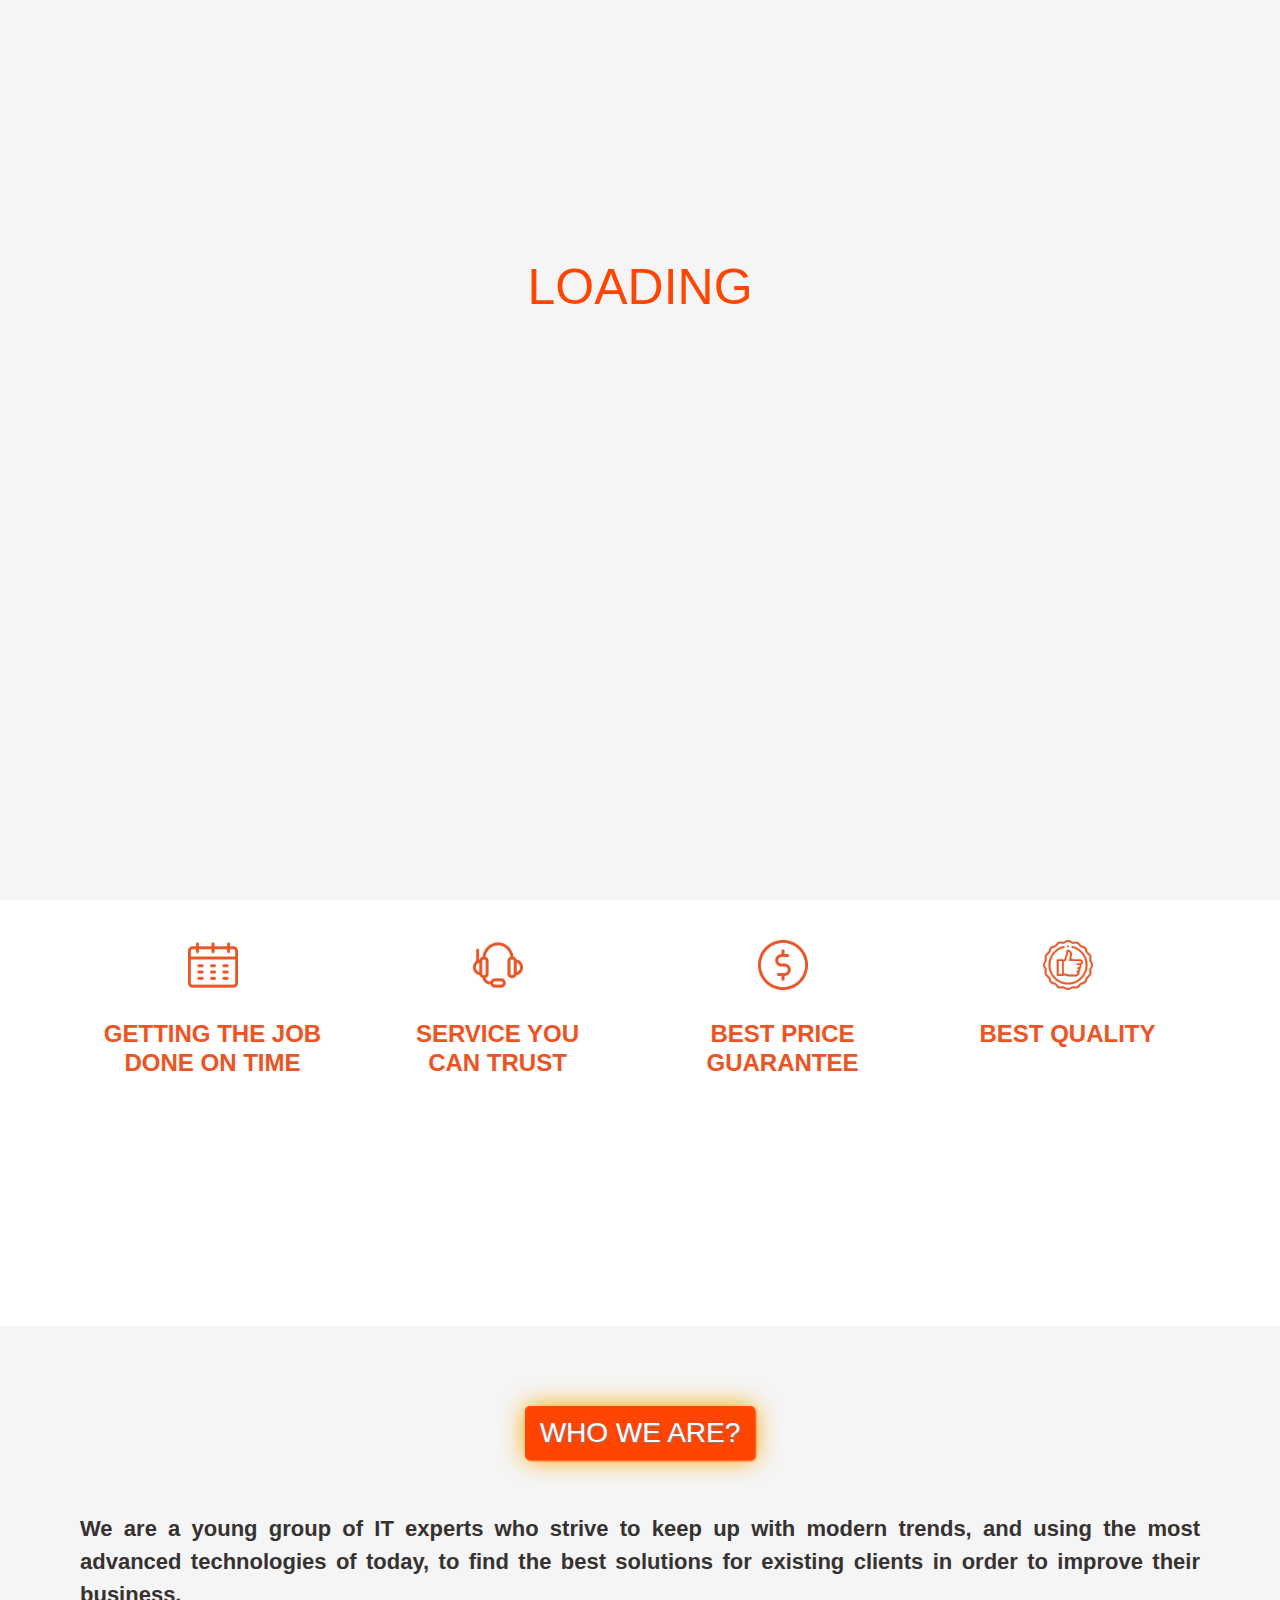
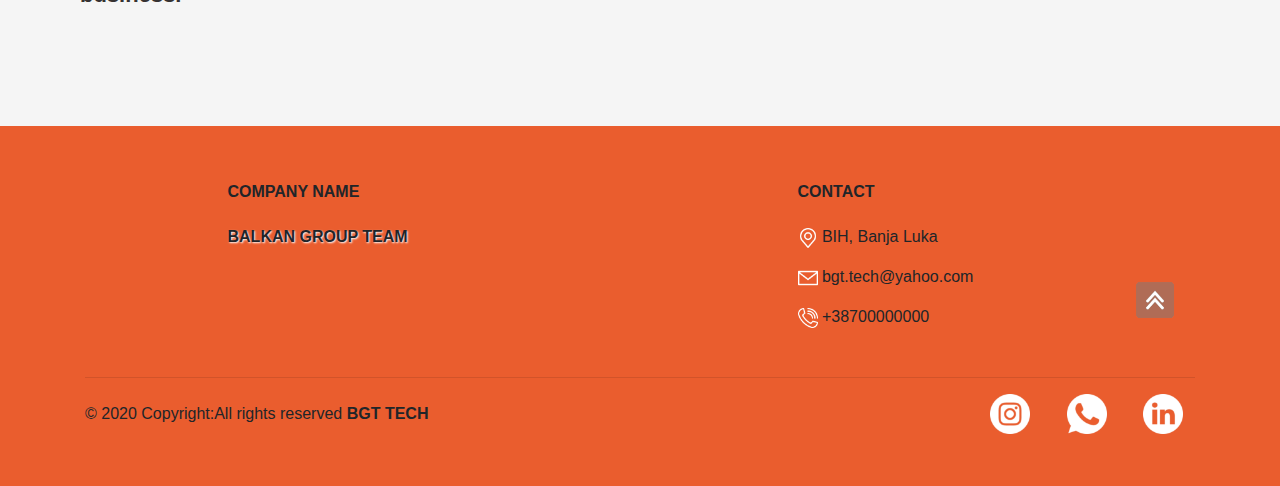
<file: index.html>
<!DOCTYPE html>
<html lang="en">
<head>
 <!-- Latest compiled and minified CSS -->
<link rel="stylesheet" href="https://maxcdn.bootstrapcdn.com/bootstrap/4.4.1/css/bootstrap.min.css">

<!-- jQuery library -->
<script src="https://ajax.googleapis.com/ajax/libs/jquery/3.4.1/jquery.min.js"></script>

<!-- Popper JS -->
<script src="https://cdnjs.cloudflare.com/ajax/libs/popper.js/1.16.0/umd/popper.min.js"></script>

<!-- Latest compiled JavaScript -->
<script src="https://maxcdn.bootstrapcdn.com/bootstrap/4.4.1/js/bootstrap.min.js"></script>
<meta charset="UTF-8"> 
<title>BGT TECH</title>  
<meta name="keyword" content="Website, website application, web service, Search engine optimization, project management, software development">
<meta name="description" content="Making solution for website, web application, SEO, software development">
<meta name="viewport" content="width=device-width, initial-scale=1.0">
<link href="css/home.css" type="text/css" rel="stylesheet">
<link href="css/about.css" type="text/css" rel="stylesheet">
<link href="css/service.css" type="text/css" rel="stylesheet">
<link href="css/page11.css" type="text/css" rel="stylesheet">
</head>

<body>		
  <div class="load">LOADING</div>
<a id="top"></a>
<div id="pagesss">
    <div class="container-fluid">
    <nav class="navbar navbar-expand-sm navbar-fixed-top">
     <a class="navbar-brand" href="#">
    <span><img class="logo" src="images/logo-text.png" alt="Logo" style="width:180px; height: 80px;"></span>
    </a> 

    <!-- Toggler/collapsibe Button -->
    <button class="navbar-toggler" type="button" data-toggle="collapse" data-target="#collapsibleNavbar">
        <span><img class="menu" src="icons/open-menu.png" style="width:30px; height: 30px;"></span>
      </button>

      <!-- Navbar links -->
      <div class="collapse navbar-collapse" id="collapsibleNavbar">
          <ul class="navbar-nav">
              <li class="nav-item">
                  <a class="nav-link" href="index.html">Home</a>
              </li>
              <li class="nav-item">
                  <a class="nav-link" href="aboutus.html">About us</a>
              </li>
              <li class="nav-item">
                <a class="nav-link cool" href="service.html">Service</a>
            </li>
            <li class="nav-item">
                <a class="nav-link cool" href="contact.html">Contact</a>
            </li>
          </ul>
      </div>
   </nav>
</div>


<div class="container-fluid bg-1">
  <div class="pagess">
<h2 class="text1 animated_text">We make your bussines easier.</h2>
</div>
</div>
<!--2 PAGE-->
<!-- Container (Services Section) -->
  <div class="container-fluid  bg-2">
    <section class="page-section" id="services">
        <div class="container">
            <h2 class="mt-0" style="font-family: Tahoma, Geneva, sans-serif; color: #e95525; font-weight: bold; text-align: center">Our Service</h2>
            <hr id="hr1">
            <div class="row">
                <div class="col-lg-3 col-md-6 text-center">
                    <div class="mt-5">
                        <img src="icons/calendar.png" class="iconc" alt="icons" style="width: 50px; height: 50px;">
                        <h3 class="h4">GETTING THE JOB<br />DONE ON TIME</h3>
                    </div>
                </div>
                <div class="col-lg-3 col-md-6 text-center">
                    <div class="mt-5">
                        <img src="icons/customer-service.png" class="iconc" alt="icons" style="width: 50px; height: 50;">
                        <h3 class="h4">SERVICE YOU<br />CAN TRUST</h3>
                    </div>
                </div>
                <div class="col-lg-3 col-md-6 text-center">
                    <div class="mt-5">
                        <img src="icons/price.png" class="iconc" alt="icons" style="width: 50px; height: 50;">
                        <h3 class="h4">BEST PRICE<br />GUARANTEE</h3>
                    </div>
                </div>
                <div class="col-lg-3 col-md-6 text-center">
                    <div class="mt-5">
                        <img src="icons/quality.png" class="iconc" alt="icons" style="width: 50px; height: 50;">
                        <h3 class="h4">BEST QUALITY</h3>
                    </div>
                </div>
            </div>
        </div>
    </section>
  </div> 
  
<!--3 PAGE-->
<div class="container-fluid bg-3">
<h3 class="animated solid"><button class="Who">Who we are?</button></h3><br />
<p class="animated p1">We are a young group of IT experts who strive to keep up with modern trends, and using the most advanced technologies of
    today, to find the best solutions for existing clients in order to improve their business.</p>
</div>
<!--4 PAGE-->
<div class="container-fluid bg-4">
<!-- Footer -->
<!-- Footer -->
<footer class="page-footer font-small mdb-color pt-4">

    <!-- Footer Links -->
    <div class="container text-center text-md-left">
  
      <!-- Footer links -->
      <div class="row text-center text-md-left mt-3 pb-3">
  
        <!-- Grid column -->
        <div class="col-md-3 col-lg-3 col-xl-3 mx-auto mt-3">
          <h6 class="text-uppercase mb-4 font-weight-bold">Company name</h6>
          <p><strong style="text-shadow: 1px 1px 2px white;">BALKAN GROUP TEAM</strong></p>
        </div>
    
        <!-- Grid column -->
        <hr class="w-100 clearfix d-md-none">
  
        <!-- Grid column -->
        <div class="col-md-4 col-lg-3 col-xl-3 mx-auto mt-3">
          <h6 class="text-uppercase mb-4 font-weight-bold">Contact</h6>
          <p id="imgicn">
            <img  src="icons/place.png" class="icons" alt="Icon" style="width:20px; height: 20px;">  BIH, Banja Luka</p>
          <p id="imgicn12">
            <img  src="icons/mail.png" class="icons" alt="Icon" style="width:20px; height: 20px;"> bgt.tech@yahoo.com</p>
          <p id="imgicn">
            <img  src="icons/phone.png" class="icons" alt="Icon" style="width:20px; height: 20px;"> +38700000000</p>
        </div>
        <!-- Grid column -->
  
      </div>
      <!-- Footer links -->
  
      <hr>
  
      <!-- Grid row -->
      <div class="row d-flex align-items-center">
  
        <!-- Grid column -->
        <div class="col-md-7 col-lg-8">
  
          <!--Copyright-->
          <p class="text-center text-md-left">© 2020 Copyright:All rights reserved
              <strong>BGT TECH</strong>
          </p>
  
        </div>
        <!-- Grid column -->
  
        <!-- Grid column -->
        <div class="col-md-5 col-lg-4 ml-lg-0">
  
          <!-- Social buttons -->
          <div class="text-center text-md-right">
            <ul class="list-unstyled list-inline">
              <li class="list-inline-item">
                <a class="btn-floating btn-sm rgba-white-slight mx-1">
                    <img src="icons/instagram.png" class="icons" alt="Icon" style="width:40px; height: 40px;">
                </a>
              </li>
              <li class="list-inline-item">
                <a class="btn-floating btn-sm rgba-white-slight mx-1">
                    <img src="icons/whatsapp.png" class="icons" alt="Icon" style="width:40px; height: 40px;"> 
                </a>
              </li>
              <li class="list-inline-item">
                <a class="btn-floating btn-sm rgba-white-slight mx-1">
                    <img src="icons/linkedin.png" class="icons" alt="Icon" style="width:40px; height: 40px;">
                </a>
              </li>
            </ul>
            <a href="#top"><img class="pageangle1" src="icons/pageangle1.png" style="width: 160px; height: 100px;">
          </div>
  
        </div>
        <!-- Grid column -->
  
      </div>
      <!-- Grid row -->
  
    </div>
    <!-- Footer Links -->
  
  </footer>
</div>
  <!-- Footer -->
<script src="js/load.js"></script>
<script src="js/apps.js"></script>
</body>
</html>
</file>
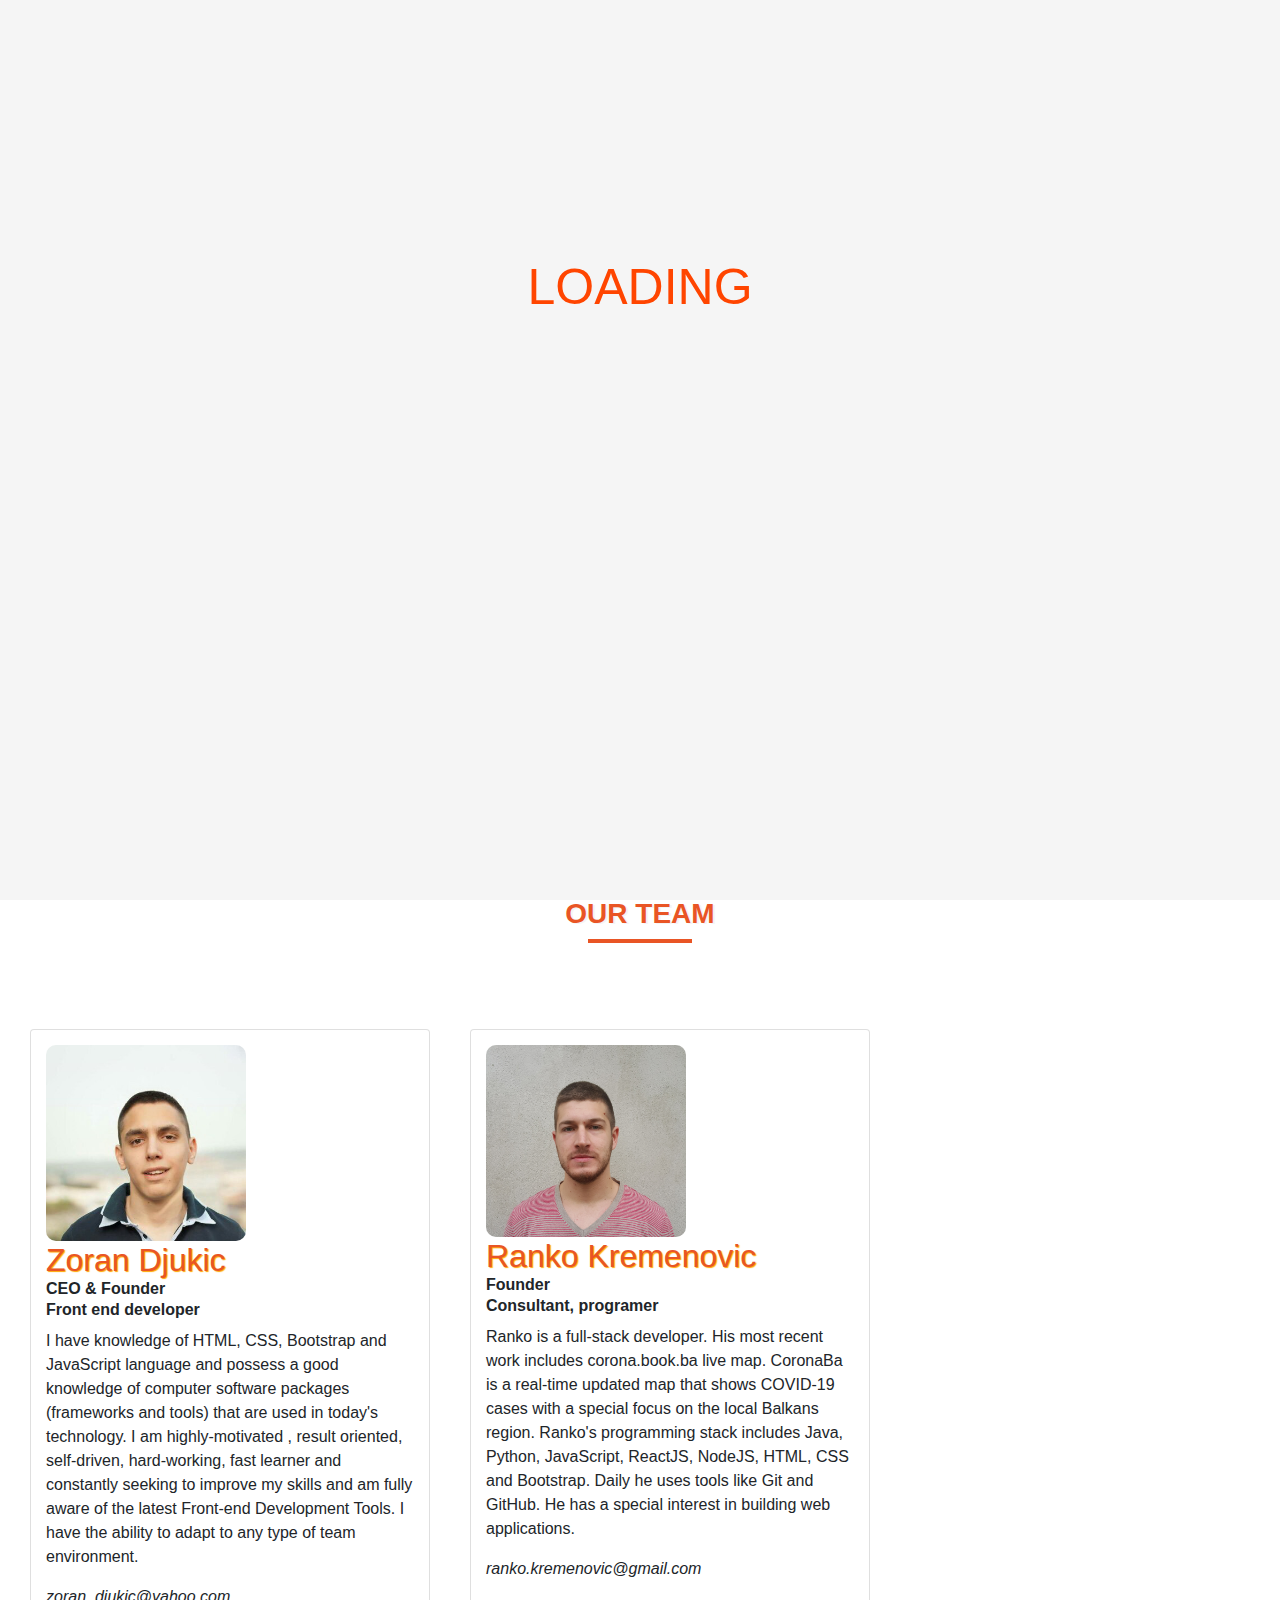
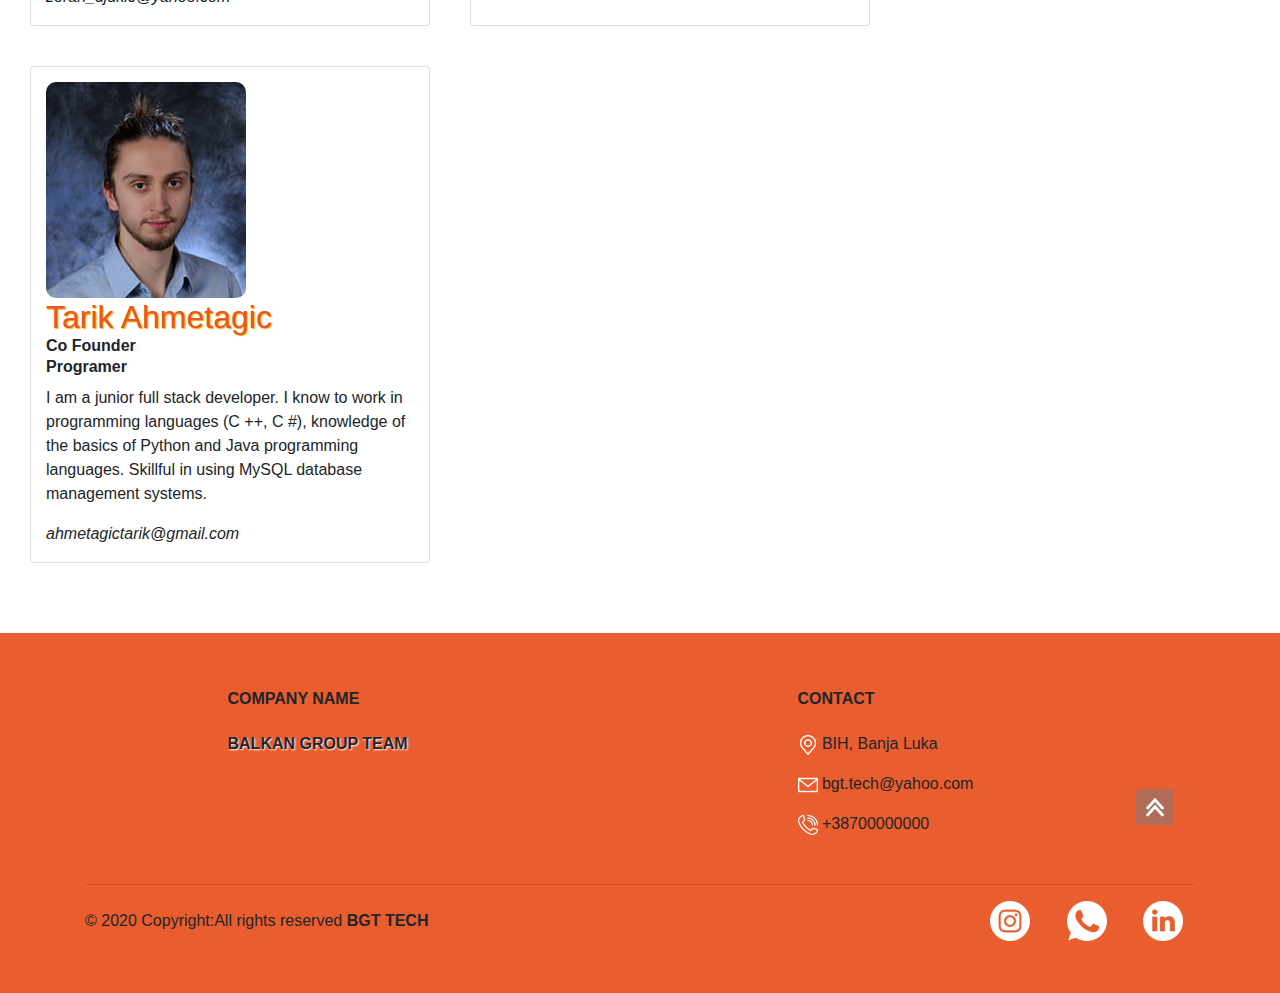
<file: aboutus.html>
<!DOCTYPE html>
<html lang="en">
<head>
 <!-- Latest compiled and minified CSS -->
<link rel="stylesheet" href="https://maxcdn.bootstrapcdn.com/bootstrap/4.4.1/css/bootstrap.min.css">

<!-- jQuery library -->
<script src="https://ajax.googleapis.com/ajax/libs/jquery/3.4.1/jquery.min.js"></script>

<!-- Popper JS -->
<script src="https://cdnjs.cloudflare.com/ajax/libs/popper.js/1.16.0/umd/popper.min.js"></script>

<!-- Latest compiled JavaScript -->
<script src="https://maxcdn.bootstrapcdn.com/bootstrap/4.4.1/js/bootstrap.min.js"></script>
<meta charset="UTF-8"> 
<title>BGT TECH</title>  
<meta name="keyword" content="Website, website application, web service, Search engine optimization, project management, software development">
<meta name="description" content="Making solution for website, web application, SEO, software development">
<meta name="viewport" content="width=device-width, initial-scale=1.0">
<link href="css/home.css" type="text/css" rel="stylesheet">
<link href="css/about.css" type="text/css" rel="stylesheet">
<link href="css/service.css" type="text/css" rel="stylesheet">
<link href="css/page11.css" type="text/css" rel="stylesheet">
</head>

<body>
  <div class="load">LOADING</div>
    <a id="top"></a>
    <div id="pagesss">
        <div class="container-fluid">
        <nav class="navbar navbar-expand-sm navbar-fixed-top">
         <a class="navbar-brand" href="#">
        <span><img class="logo" src="images/logo-text.png" alt="Logo" style="width:180px; height: 80px;"></span>
        </a> 
    
        <!-- Toggler/collapsibe Button -->
        <button class="navbar-toggler" type="button" data-toggle="collapse" data-target="#collapsibleNavbar">
            <span><img class="menu" src="icons/open-menu.png" style="width:30px; height: 30px;"></span>
          </button>
    
          <!-- Navbar links -->
          <div class="collapse navbar-collapse" id="collapsibleNavbar">
              <ul class="navbar-nav">
                  <li class="nav-item">
                      <a class="nav-link" href="index.html">Home</a>
                  </li>
                  <li class="nav-item">
                      <a class="nav-link" href="aboutus.html">About us</a>
                  </li>
                  <li class="nav-item">
                    <a class="nav-link cool" href="service.html">Service</a>
                </li>
                <li class="nav-item">
                    <a class="nav-link cool" href="contact.html">Contact</a>
                </li>
              </ul>
          </div>
       </nav>
    </div>
    
        <div class="container-fluid">
        <section class="section" id="about">
          <div class="container bg-5">
            <h3 class="mt-0" style="font-family: Tahoma, Geneva, sans-serif; color: #e95525; font-weight: bold; text-align: center">ABOUT US</h3>
            <hr id="hr1">
            <br /> <br />
              <div class="row">
                  <div class="col-lg-7 col-md-12 col-sm-12" data-scroll-reveal="enter left move 30px over 0.6s after 0.4s">
                      <img src="images/IT4.jpg" class="rounded img-fluid d-block mx-auto" alt="image">
                  </div>
                  <div class="right-text col-lg-5 col-md-12 col-sm-12 mobile-top-fix">
                      <div class="left-heading">
                        <h2 class="h2cont" style="color: #e95525;">OUR MISSION</h2>
                      </div>
                      <div class="left-text">
                        <p class="p2" style="font-family: Tahoma, Geneva, sans-serif; font-weight: 600;">BGT TECH is a young IT company for software development, website development and design, site optimization and maintenance as well as project 
                          management. Our goal is that the software products and services we provide enable our customers to achieve their goals with 
                          maximum satisfaction with the relationship between quality and price of our products and services.</p>    
                      </div>
                  </div>
              </div>
              </div>
          </div>
        </div>
      </section>
      

  <div class="container-fluid bg-6">
    <h3 class="mt-0" style="font-family: Tahoma, Geneva, sans-serif; color: #e95525; font-weight: bold; text-align: center">OUR TEAM</h3>
    <hr id="hr1">
  <div class="flex-container">
    <div class="card">
      <img id="cardimg" src="images/port1.jpg" alt="Zoran" style="width:200px">
      <div class="container" style="font-family: Tahoma, Geneva, sans-serif;">
        <h2 style="color: #e95525; text-shadow: 1px 1px 1px orange">Zoran Djukic</h2>
        <p class="title p3" style="font-weight: bold;">CEO &amp; Founder</p>
        <p class="title p3" style="font-weight: bold;">Front end developer</p>
        <p>I have knowledge of HTML, CSS, Bootstrap and JavaScript language and possess a good knowledge of computer software packages (frameworks and tools) that are used in today's technology.
          I am highly-motivated , result oriented, self-driven, hard-working, fast learner and constantly seeking to improve my skills and am fully aware of the latest Front-end Development Tools.
          I have the ability to adapt to any type of team environment.</p>
          <address><i>zoran_djukic@yahoo.com</i></address>
          
      </div>
    </div>

  

    <div class="card">
      <img id="cardimg" src="images/port2.jpg" alt="Ranko" style="width: 200px;">
      <div class="container" style="font-family: Tahoma, Geneva, sans-serif;">
        <h2 style="color: #e95525; text-shadow: 1px 1px 1px orange">Ranko Kremenovic</h2>
        <p class="title p3" style="font-weight: bold;">Founder</p>
        <p class="title p3" style="font-weight: bold;">Consultant, programer</p>
        <p>Ranko is a full-stack developer. His most recent work includes corona.book.ba live map. CoronaBa is a real-time updated map that shows COVID-19 
          cases with a special focus on the local Balkans region. Ranko's programming stack includes Java, Python, JavaScript, ReactJS, NodeJS,
           HTML, CSS and Bootstrap. Daily he uses tools like Git and GitHub. He has a special interest in building web applications.</p>
           <address><i>ranko.kremenovic@gmail.com</i></address>
          
      </div>
    </div>



    <div class="card">
      <img id="cardimg" src="images/port3.png" alt="Tarik" style="width:200px">
      <div class="container" style="font-family: Tahoma, Geneva, sans-serif;">
        <h2 style="color: #e95525; text-shadow: 1px 1px 1px orange">Tarik Ahmetagic</h2>
        <p class="title p3" style="font-weight: bold;">Co Founder</p>
        <p class="title p3" style="font-weight: bold;">Programer</p>
        <p>I am a junior full stack developer. I know to work in programming languages (C ++, C #), knowledge of the basics of Python and Java programming languages. 
          Skillful in using MySQL database management systems.</p>
        <address><i>ahmetagictarik@gmail.com</i></address>
        
      </div>
    </div>
  </div>
</div>
      
<!--4 PAGE-->
<div class="container-fluid bg-4">
    <!-- Footer -->
    <!-- Footer -->
    <footer class="page-footer font-small mdb-color pt-4">
    
        <!-- Footer Links -->
        <div class="container text-center text-md-left">
      
          <!-- Footer links -->
          <div class="row text-center text-md-left mt-3 pb-3">
      
            <!-- Grid column -->
            <div class="col-md-3 col-lg-3 col-xl-3 mx-auto mt-3">
              <h6 class="text-uppercase mb-4 font-weight-bold">Company name</h6>
              <p><strong style="text-shadow: 1px 1px 2px white;">BALKAN GROUP TEAM</strong></p>
            </div>
        
            <!-- Grid column -->
            <hr class="w-100 clearfix d-md-none">
      
            <!-- Grid column -->
            <div class="col-md-4 col-lg-3 col-xl-3 mx-auto mt-3">
              <h6 class="text-uppercase mb-4 font-weight-bold">Contact</h6>
              <p id="imgicn">
                <img  src="icons/place.png" class="icons" alt="Icon" style="width:20px; height: 20px;">  BIH, Banja Luka</p>
              <p id="imgicn12">
                <img  src="icons/mail.png" class="icons" alt="Icon" style="width:20px; height: 20px;"> bgt.tech@yahoo.com</p>
              <p id="imgicn">
                <img  src="icons/phone.png" class="icons" alt="Icon" style="width:20px; height: 20px;"> +38700000000</p>
            </div>
            <!-- Grid column -->
      
          </div>
          <!-- Footer links -->
      
          <hr>
      
          <!-- Grid row -->
          <div class="row d-flex align-items-center">
      
            <!-- Grid column -->
            <div class="col-md-7 col-lg-8">
      
              <!--Copyright-->
              <p class="text-center text-md-left">© 2020 Copyright:All rights reserved
                  <strong>BGT TECH</strong>
              </p>
      
            </div>
            <!-- Grid column -->
      
            <!-- Grid column -->
            <div class="col-md-5 col-lg-4 ml-lg-0">
      
              <!-- Social buttons -->
              <div class="text-center text-md-right">
                <ul class="list-unstyled list-inline">
                  <li class="list-inline-item">
                    <a class="btn-floating btn-sm rgba-white-slight mx-1">
                        <img src="icons/instagram.png" class="icons" alt="Icon" style="width:40px; height: 40px;">
                    </a>
                  </li>
                  <li class="list-inline-item">
                    <a class="btn-floating btn-sm rgba-white-slight mx-1">
                        <img src="icons/whatsapp.png" class="icons" alt="Icon" style="width:40px; height: 40px;"> 
                    </a>
                  </li>
                  <li class="list-inline-item">
                    <a class="btn-floating btn-sm rgba-white-slight mx-1">
                        <img src="icons/linkedin.png" class="icons" alt="Icon" style="width:40px; height: 40px;">
                    </a>
                  </li>
                </ul>
                <a href="#top"><img class="pageangle1" src="icons/pageangle1.png" style="width: 160px; height: 100px;">
              </div>
      
            </div>
            <!-- Grid column -->
      
          </div>
          <!-- Grid row -->
      
        </div>
        <!-- Footer Links -->
      
      </footer>
    </div>
      <!-- Footer -->
    <script src="js/load.js"></script>
    <script src="js/apps.js"></script>
    </body>
    </html>
</file>
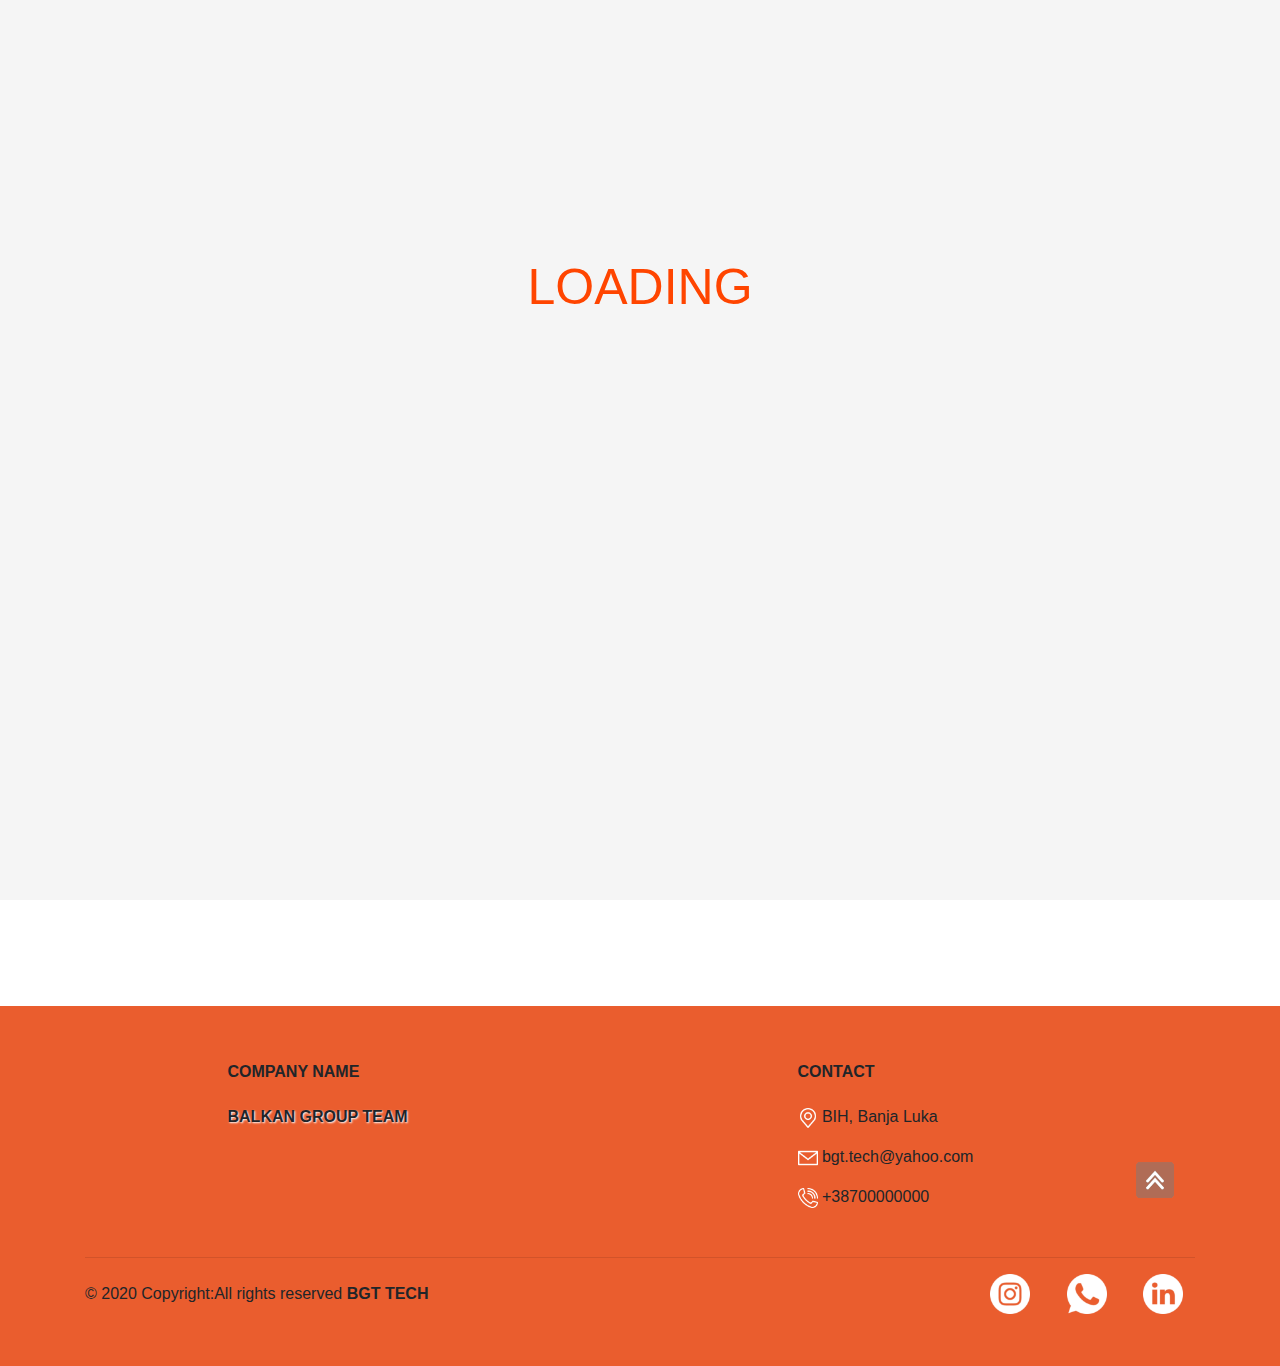
<file: contact.html>
<!DOCTYPE html>
<html lang="en">
<head>
 <!-- Latest compiled and minified CSS -->
<link rel="stylesheet" href="https://maxcdn.bootstrapcdn.com/bootstrap/4.4.1/css/bootstrap.min.css">

<!-- jQuery library -->
<script src="https://ajax.googleapis.com/ajax/libs/jquery/3.4.1/jquery.min.js"></script>

<!-- Popper JS -->
<script src="https://cdnjs.cloudflare.com/ajax/libs/popper.js/1.16.0/umd/popper.min.js"></script>

<!-- Latest compiled JavaScript -->
<script src="https://maxcdn.bootstrapcdn.com/bootstrap/4.4.1/js/bootstrap.min.js"></script>
<meta charset="UTF-8"> 
<title>BGT TECH</title>  
<meta name="keyword" content="Website, website application, web service, Search engine optimization, project management, software development">
<meta name="description" content="Making solution for website, web application, SEO, software development">
<meta name="viewport" content="width=device-width, initial-scale=1.0">
<link href="css/home.css" type="text/css" rel="stylesheet">
<link href="css/about.css" type="text/css" rel="stylesheet">
<link href="css/service.css" type="text/css" rel="stylesheet">
<link href="css/contact.css" type="text/css" rel="stylesheet">
<link href="css/page11.css" type="text/css" rel="stylesheet">
</head>

<body>
  <div class="load">LOADING</div>
    <a id="top"></a>
    <div id="pagesss">
        <div class="container-fluid">
        <nav class="navbar navbar-expand-sm navbar-fixed-top">
         <a class="navbar-brand" href="#">
        <span><img class="logo" src="images/logo-text.png" alt="Logo" style="width:180px; height: 80px;"></span>
        </a> 
    
        <!-- Toggler/collapsibe Button -->
        <button class="navbar-toggler" type="button" data-toggle="collapse" data-target="#collapsibleNavbar">
            <span><img class="menu" src="icons/open-menu.png" style="width:30px; height: 30px;"></span>
          </button>
    
          <!-- Navbar links -->
          <div class="collapse navbar-collapse" id="collapsibleNavbar">
              <ul class="navbar-nav">
                  <li class="nav-item">
                      <a class="nav-link" href="index.html">Home</a>
                  </li>
                  <li class="nav-item">
                      <a class="nav-link" href="aboutus.html">About us</a>
                  </li>
                  <li class="nav-item">
                    <a class="nav-link cool" href="service.html">Service</a>
                </li>
                <li class="nav-item">
                    <a class="nav-link cool" href="contact.html">Contact</a>
                </li>
              </ul>
          </div>
       </nav>
    </div>
<div class="container-fluid bg-8">
  <div class="forms">
<!-- Default form contact -->
<form class="text-center border border-light p-5" action="contactform.php" method="post">
    <p class="h4 mb-4" style="color: #e95525">Contact us</p>
    <!-- Name -->
    <div class="form-group">
    <input type="text" id="defaultContactFormName" class="form-control mb-4" placeholder="Name">
  </div>
  <div class="form-group">
    <!-- Email -->
    <input type="email" id="defaultContactFormEmail" class="form-control mb-4" placeholder="E-mail">
  </div>
    <!-- Message -->
    <div class="form-group">
        <textarea class="form-control rounded-0" id="exampleFormControlTextarea2" rows="3" placeholder="Message"></textarea>
    </div>

    <!-- Send button -->
    <button class="btn btn-info btn-block" type="submit">Send</button>

</form>
</div>
</div>

<!-- Default form contact -->
    
    <!--4 PAGE-->
<div class="container-fluid bg-4">
    <!-- Footer -->
    <!-- Footer -->
    <footer class="page-footer font-small mdb-color pt-4">
    
        <!-- Footer Links -->
        <div class="container text-center text-md-left">
      
          <!-- Footer links -->
          <div class="row text-center text-md-left mt-3 pb-3">
      
            <!-- Grid column -->
            <div class="col-md-3 col-lg-3 col-xl-3 mx-auto mt-3">
              <h6 class="text-uppercase mb-4 font-weight-bold">Company name</h6>
              <p><strong style="text-shadow: 1px 1px 2px white;">BALKAN GROUP TEAM</strong></p>
            </div>
        
            <!-- Grid column -->
            <hr class="w-100 clearfix d-md-none">
      
            <!-- Grid column -->
            <div class="col-md-4 col-lg-3 col-xl-3 mx-auto mt-3">
              <h6 class="text-uppercase mb-4 font-weight-bold">Contact</h6>
              <p id="imgicn">
                <img  src="icons/place.png" class="icons" alt="Icon" style="width:20px; height: 20px;">  BIH, Banja Luka</p>
              <p id="imgicn12">
                <img  src="icons/mail.png" class="icons" alt="Icon" style="width:20px; height: 20px;"> bgt.tech@yahoo.com</p>
              <p id="imgicn">
                <img  src="icons/phone.png" class="icons" alt="Icon" style="width:20px; height: 20px;"> +38700000000</p>
            </div>
            <!-- Grid column -->
      
          </div>
          <!-- Footer links -->
      
          <hr>
      
          <!-- Grid row -->
          <div class="row d-flex align-items-center">
      
            <!-- Grid column -->
            <div class="col-md-7 col-lg-8">
      
              <!--Copyright-->
              <p class="text-center text-md-left">© 2020 Copyright:All rights reserved
                  <strong>BGT TECH</strong>
              </p>
      
            </div>
            <!-- Grid column -->
      
            <!-- Grid column -->
            <div class="col-md-5 col-lg-4 ml-lg-0">
      
              <!-- Social buttons -->
              <div class="text-center text-md-right">
                <ul class="list-unstyled list-inline">
                  <li class="list-inline-item">
                    <a class="btn-floating btn-sm rgba-white-slight mx-1">
                        <img src="icons/instagram.png" class="icons" alt="Icon" style="width:40px; height: 40px;">
                    </a>
                  </li>
                  <li class="list-inline-item">
                    <a class="btn-floating btn-sm rgba-white-slight mx-1">
                        <img src="icons/whatsapp.png" class="icons" alt="Icon" style="width:40px; height: 40px;"> 
                    </a>
                  </li>
                  <li class="list-inline-item">
                    <a class="btn-floating btn-sm rgba-white-slight mx-1">
                        <img src="icons/linkedin.png" class="icons" alt="Icon" style="width:40px; height: 40px;">
                    </a>
                  </li>
                </ul>
                <a href="#top"><img class="pageangle1" src="icons/pageangle1.png" style="width: 160px; height: 100px;">
              </div>
      
            </div>
            <!-- Grid column -->
      
          </div>
          <!-- Grid row -->
      
        </div>
        <!-- Footer Links -->
      
      </footer>
    </div>
      <!-- Footer -->
    <script src="js/load.js"></script>
    <script src="js/apps.js"></script>
    </body>
    </html>
</file>
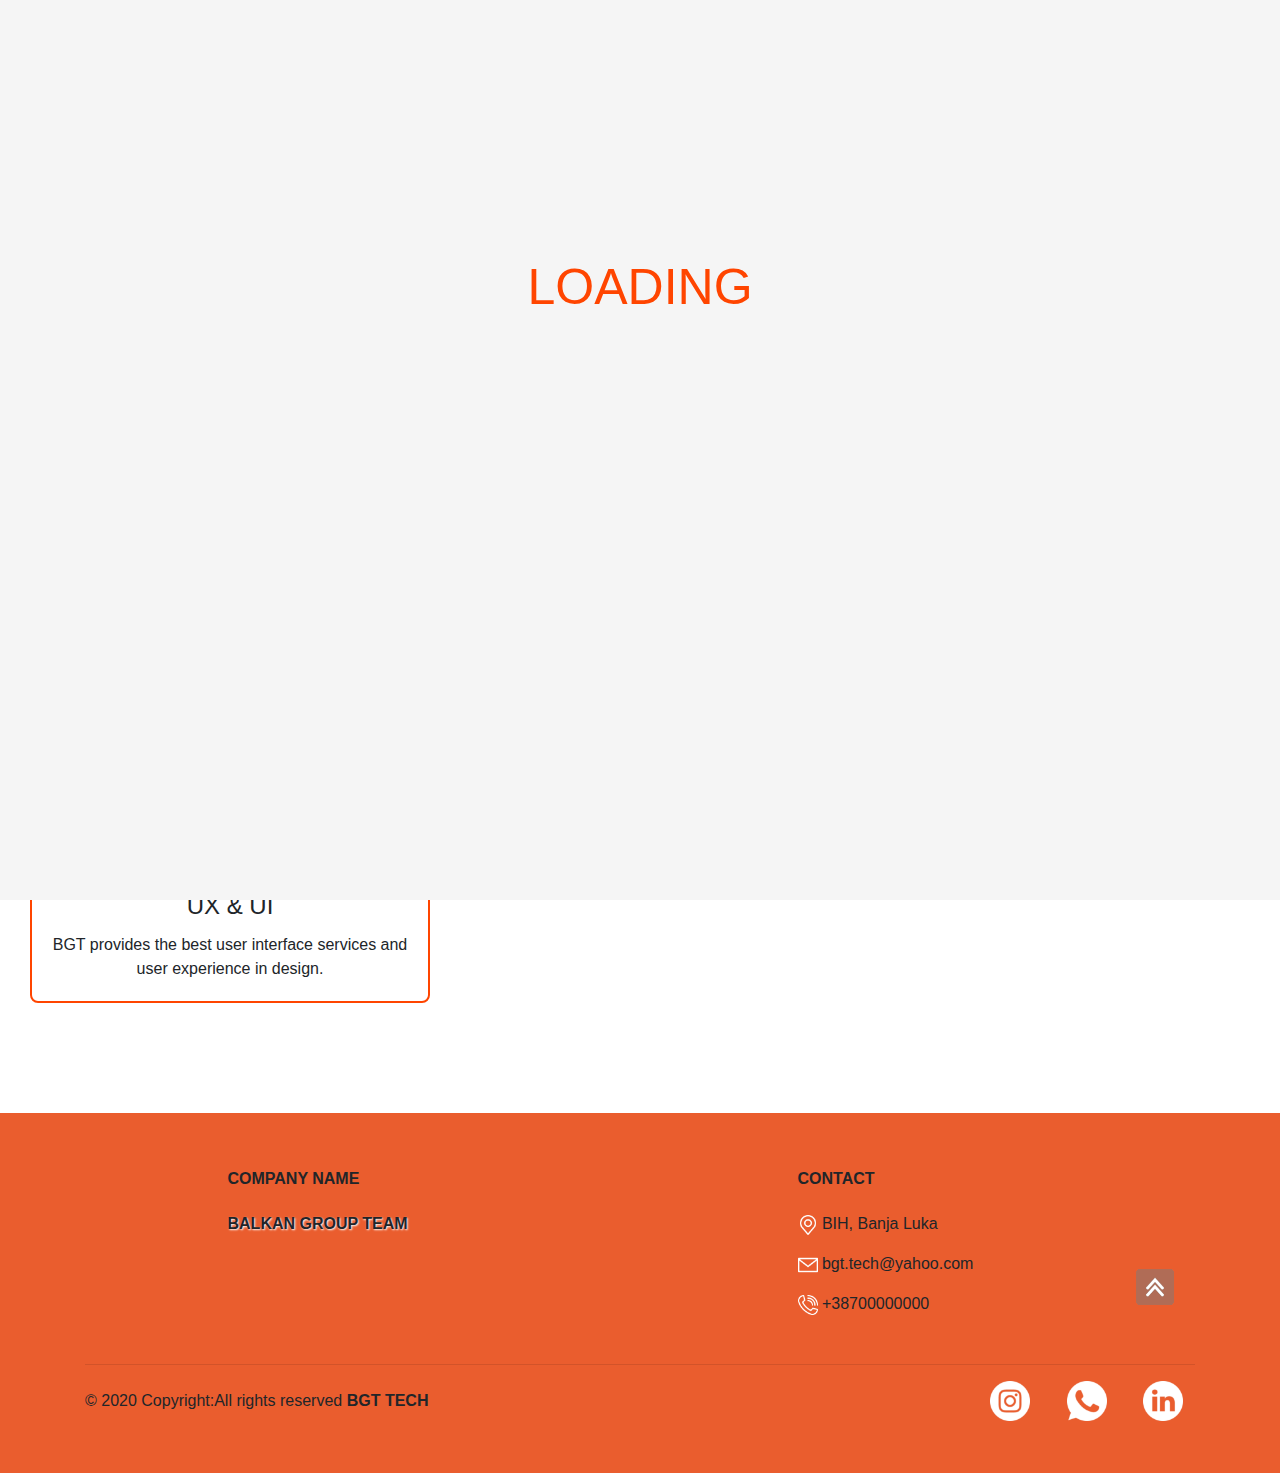
<file: service.html>
<!DOCTYPE html>
<html lang="en">
<head>
 <!-- Latest compiled and minified CSS -->
<link rel="stylesheet" href="https://maxcdn.bootstrapcdn.com/bootstrap/4.4.1/css/bootstrap.min.css">

<!-- jQuery library -->
<script src="https://ajax.googleapis.com/ajax/libs/jquery/3.4.1/jquery.min.js"></script>

<!-- Popper JS -->
<script src="https://cdnjs.cloudflare.com/ajax/libs/popper.js/1.16.0/umd/popper.min.js"></script>

<!-- Latest compiled JavaScript -->
<script src="https://maxcdn.bootstrapcdn.com/bootstrap/4.4.1/js/bootstrap.min.js"></script>
<meta charset="UTF-8"> 
<title>BGT TECH</title>  
<meta name="keyword" content="Website, website application, web service, Search engine optimization, project management, software development">
<meta name="description" content="Making solution for website, web application, SEO, software development">
<meta name="viewport" content="width=device-width, initial-scale=1.0">
<link href="css/home.css" type="text/css" rel="stylesheet">
<link href="css/about.css" type="text/css" rel="stylesheet">
<link href="css/service.css" type="text/css" rel="stylesheet">
<link href="css/page11.css" type="text/css" rel="stylesheet">
</head>

<body>
  <div class="load">LOADING</div>
    <a id="top"></a>
    <div id="pagesss">
        <div class="container-fluid">
        <nav class="navbar navbar-expand-sm navbar-fixed-top">
         <a class="navbar-brand" href="#">
        <span><img class="logo" src="images/logo-text.png" alt="Logo" style="width:180px; height: 80px;"></span>
        </a> 
    
        <!-- Toggler/collapsibe Button -->
        <button class="navbar-toggler" type="button" data-toggle="collapse" data-target="#collapsibleNavbar">
            <span><img class="menu" src="icons/open-menu.png" style="width:30px; height: 30px;"></span>
          </button>
    
          <!-- Navbar links -->
          <div class="collapse navbar-collapse" id="collapsibleNavbar">
              <ul class="navbar-nav">
                  <li class="nav-item">
                      <a class="nav-link" href="index.html">Home</a>
                  </li>
                  <li class="nav-item">
                      <a class="nav-link" href="aboutus.html">About us</a>
                  </li>
                  <li class="nav-item">
                    <a class="nav-link cool" href="service.html">Service</a>
                </li>
                <li class="nav-item">
                    <a class="nav-link cool" href="contact.html">Contact</a>
                </li>
              </ul>
          </div>
       </nav>
    </div>
<div class="container-fluid text-center bg-7">
  <h3 class="mt-0" style="font-family: Tahoma, Geneva, sans-serif; color: #e95525; font-weight: bold; text-align: center">Service</h3>
  <hr id="hr1">
  <br />
<div class="flex-container">
<!-- Card -->
<!-- Card -->
<div class="card-service">

  <!-- Card image -->
  <img class="card-img-top" src="icons/computer.png"  style="width: 50px; height: 50px; margin-top: 5px;"  alt="Card image cap">

  <!-- Card content -->
  <div class="card-body">

    <!-- Title -->
    <h4 class="card-title"><a>Software Development</a></h4>
    <!-- Text -->
    <p class="card-text">BGT tech focuses on highly qualitative, timely-delivered, and cost-effective software development.</p>
  </div>

</div>
<!-- Card -->
<!-- Card -->
<div class="card-service">

  <!-- Card image -->
  <img class="card-img-top" src="icons/code.png"  style="width: 50px; height: 50px; margin-top: 5px;" alt="Card image cap">

  <!-- Card content -->
  <div class="card-body">

    <!-- Title -->
    <h4 class="card-title"><a>Web Development</a></h4>
    <!-- Text -->
    <p class="card-text">We are web developers who are experts in delivering internet based development projects.</p>
  </div>

</div>
<!-- Card -->
<!-- Card -->
<div class="card-service">

  <!-- Card image -->
  <img class="card-img-top" src="icons/statistics.png"  style="width: 50px; height: 50px; margin-top: 5px;" alt="Card image cap">

  <!-- Card content -->
  <div class="card-body">

    <!-- Title -->
    <h4 class="card-title"><a>SEO Optimisation</a></h4>
    <!-- Text -->
    <p class="card-text">Our team of BTG tech is ready to help you boost your website rankings to the top of search engines!</p>
  </div>

</div>

<!-- Card -->
<!-- Card -->
<div class="card-service">

  <!-- Card image -->
  <img class="card-img-top" src="icons/project.png"  style="width: 50px; height: 50px; margin-top: 5px;" alt="Card image cap">

  <!-- Card content -->
  <div class="card-body">

    <!-- Title -->
    <h4 class="card-title"><a>Project Management</a></h4>
    <!-- Text -->
    <p class="card-text">
      We offer project management software, to automate task assignment, resource allocation, and milestone tracking for all project phases.</p>
  </div>

</div>

<!-- Card -->
<!-- Card -->
<div class="card-service">

  <!-- Card image -->
  <img class="card-img-top" src="icons/code (1).png"  style="width: 50px; height: 50px; margin-top: 5px;" alt="Card image cap">

  <!-- Card content -->
  <div class="card-body">

    <!-- Title -->
    <h4 class="card-title"><a>UX & UI</a></h4>
    <!-- Text -->
    <p class="card-text">BGT provides the best user interface services and user experience in design.</p>
  </div>

</div>
</div>
</div>


    <!--4 PAGE-->
<div class="container-fluid bg-4">
    <!-- Footer -->
    <!-- Footer -->
    <footer class="page-footer font-small mdb-color pt-4">
    
        <!-- Footer Links -->
        <div class="container text-center text-md-left">
      
          <!-- Footer links -->
          <div class="row text-center text-md-left mt-3 pb-3">
      
            <!-- Grid column -->
            <div class="col-md-3 col-lg-3 col-xl-3 mx-auto mt-3">
              <h6 class="text-uppercase mb-4 font-weight-bold">Company name</h6>
              <p><strong style="text-shadow: 1px 1px 2px white;">BALKAN GROUP TEAM</strong></p>
            </div>
        
            <!-- Grid column -->
            <hr class="w-100 clearfix d-md-none">
      
            <!-- Grid column -->
            <div class="col-md-4 col-lg-3 col-xl-3 mx-auto mt-3">
              <h6 class="text-uppercase mb-4 font-weight-bold">Contact</h6>
              <p id="imgicn">
                <img  src="icons/place.png" class="icons" alt="Icon" style="width:20px; height: 20px;">  BIH, Banja Luka</p>
              <p id="imgicn12">
                <img  src="icons/mail.png" class="icons" alt="Icon" style="width:20px; height: 20px;"> bgt.tech@yahoo.com</p>
              <p id="imgicn">
                <img  src="icons/phone.png" class="icons" alt="Icon" style="width:20px; height: 20px;"> +38700000000</p>
            </div>
            <!-- Grid column -->
      
          </div>
          <!-- Footer links -->
      
          <hr>
      
          <!-- Grid row -->
          <div class="row d-flex align-items-center">
      
            <!-- Grid column -->
            <div class="col-md-7 col-lg-8">
      
              <!--Copyright-->
              <p class="text-center text-md-left">© 2020 Copyright:All rights reserved
                  <strong>BGT TECH</strong>
              </p>
      
            </div>
            <!-- Grid column -->
      
            <!-- Grid column -->
            <div class="col-md-5 col-lg-4 ml-lg-0">
      
              <!-- Social buttons -->
              <div class="text-center text-md-right">
                <ul class="list-unstyled list-inline">
                  <li class="list-inline-item">
                    <a class="btn-floating btn-sm rgba-white-slight mx-1">
                        <img src="icons/instagram.png" class="icons" alt="Icon" style="width:40px; height: 40px;">
                    </a>
                  </li>
                  <li class="list-inline-item">
                    <a class="btn-floating btn-sm rgba-white-slight mx-1">
                        <img src="icons/whatsapp.png" class="icons" alt="Icon" style="width:40px; height: 40px;"> 
                    </a>
                  </li>
                  <li class="list-inline-item">
                    <a class="btn-floating btn-sm rgba-white-slight mx-1">
                        <img src="icons/linkedin.png" class="icons" alt="Icon" style="width:40px; height: 40px;">
                    </a>
                  </li>
                </ul>
                <a href="#top"><img class="pageangle1" src="icons/pageangle1.png" style="width: 160px; height: 100px;">
              </div>
      
            </div>
            <!-- Grid column -->
      
          </div>
          <!-- Grid row -->
      
        </div>
        <!-- Footer Links -->
      
      </footer>
    </div>
      <!-- Footer -->
    <script src="js/load.js"></script>
    <script src="js/apps.js"></script>
    </body>
    </html>
</file>
<file: css/home.css>
@charset "UTF-8";

* {
    box-sizing: border-box;
}

html {
    scroll-behavior: smooth;
  }

  .navbar {
      background-color: #e95525;
  }

  .nav-item .nav-link {
    font-family: Arial, Helvetica, sans-serif;
    margin-right: 30px;
    margin-left: 20px;
    font-size: 16px;
    font-weight: 600;
  }
  .navbar .nav-link {
    border:2px solid transparent;
    border-radius: 4px;
  }
  
  .navbar .nav-link:hover{
    border-color: #363232;
    background-color: white;
  }
  

  .nav-item .nav-link:link {
   color: white
  }
  
  .nav-item .nav-link:visited {
  color:  white;
  }
  
  .nav-item .nav-link:hover {
   color: #363232;
  }
  
  .nav-item .nav-link:active {
    color: red;
  }


h3 {
    text-align: center;
    padding-top: 30px;
    color: #363232;
    text-shadow: 2px 1px whitesmoke;
    font-family: Tahoma, Geneva, sans-serif;
    font-weight: bold;
}

.text1 {
    color: white;
    text-shadow: 2px 2px 4px #000000;
    font-size: 48px;
    text-transform: uppercase;
    margin-left: 55px;
    padding-top: 150px;
    animation: fadein ease 7s;
}

  @keyframes fadein {
    0% {
        opacity: 0;
    }
    100% {
        opacity: 100;
    }
}

.h4 {
    font-weight: bold;
    text-align: center;
    padding-top: 30px;
    color: #e95525;
    text-shadow: 2px 1px whitesmoke;
    font-family: Tahoma, Geneva, sans-serif;
}


  .container-fluid {
    padding: 0%;
}
.bg-1 {
  background-image: url("../images/Computer.jpg");
  background-repeat: no-repeat;
  height: 600px;
  position: relative;
  background-size: cover;
  z-index: -1;
  background-size: 100% 100%;
  background-position: cover;
  -moz-box-shadow:0 5px 5px rgba(182, 182, 182, 0.75);
-webkit-box-shadow: 0 5px 5px rgba(182, 182, 182, 0.75);
box-shadow: 0 5px 5px rgba(182, 182, 182, 0.75);
}

.bg-2 {
     
  background-color: white;
  height: 500px;
  -moz-box-shadow:0 5px 5px rgba(182, 182, 182, 0.75);
  -webkit-box-shadow: 0 5px 5px rgba(182, 182, 182, 0.75);
  box-shadow: 0 5px 5px rgba(182, 182, 182, 0.75);
}

.bg-3 {
    background-color: whitesmoke;
    height: 400px;
    -moz-box-shadow:0 5px 5px rgba(182, 182, 182, 0.75);
    -webkit-box-shadow: 0 5px 5px rgba(182, 182, 182, 0.75);
    box-shadow: 0 5px 5px rgba(182, 182, 182, 0.75);
}

.bg-4 {
    background-color: #ea5d2e;
    height: 360px;
}

.pageangle1 {
    position: fixed;
    bottom: -10px;
    right: -10px;
}

.Who {
    background-color: orangered;
    font-family: Tahoma, Geneva, sans-serif;
    color: white;
    text-shadow: 1px 1px 1px grey;
    border: none;
    padding: 10px 15px;
    border-radius: 5px;
    box-shadow: 1px 1px 2px orangered, 0 0 25px orange;
    text-transform: uppercase;
    margin-top: 50px;
    text-align: center;
}


.Who:focus {
    outline: none;
 }



#hr1 {
    width: 100px;
    border: 2px solid #e95525;
    margin-top: 1px;
    
}

.page-section {
    margin-top: 120px;
}

.p1 {
    color: #363232;
    font-family: Tahoma, Geneva, sans-serif;
    font-size: 22px;
    padding-left: 80px;
    padding-right: 80px;
    width: auto;
    font-weight: bold;
    text-align: justify;
    margin-top: 20px;
}

.footer__horizontal-bar {
    width: 800px;
    bottom: 50px;

}

.footer .footer__bottom-paragraph {
  text-align: center;
  color: white;
  padding-bottom: 120px;

}

@media (max-width: 600px) {
    .logo {
        margin-left: -15px;
   }

  .bg-1 {
    background-image: url("../images/Computer.jpg");
    background-repeat: no-repeat;
    height: 300px;
}

.bg-2 {
     
    background-color: white;
    height: 950px;
  }


.text {
    padding-top: 80px;
    font-size: 30px;
    
}

.text1 {
    font-size: 35px;
    padding-top: 80px;
}

.bg-4 {
    background-color: #ea5d2e;
    height: 530px;
}

.p1 {
    font-size: 15px;
    text-align: justify;
    padding-left: 60px;
    padding-right: 60px;
   
}

.footer__horizontal-bar {
    width: 250px;

}
.footer .footer__bottom-paragraph {
    font-size: 10px;
    text-align: center;

}

.col-md-4 {
    text-align: center;
    justify-content: center;
}

#imgicn12 {
    margin-left: 45px;
}

.pageangle1 {
    position: fixed;
    bottom: -10px;
    right: -42px;
}

.nav-item .nav-link:hover {
    width: 90px;
}

}

@media (min-width: 768px) {
    .nav-item .nav-link {
        margin-right: 20px;
    }

    .pageangle1 {
        position: absolute;
        bottom: 100px;
        right: -25px;
    }

}
</file>
<file: css/about.css>
@charset "UTF-8";

* {
    box-sizing: border-box;
}

html {
    scroll-behavior: smooth;
  }

 .bg-5 {
    background-color: white;
    height: 600px;
 }

  .bg-6 {
    background-image: url("../images/About-emploees.jpg");
    background-repeat: no-repeat;
    background-size: cover;
    background-position: center center;
    background-attachment: fixed;
  }

  #about {
    padding: 80px 0px;
    border-bottom: 1px solid #eee;
  }
  
  #about .right-text {
    align-self: center;
  }
  
  #about .right-text p {
    margin-bottom: 40px;
  }
  
  #about2 {
    padding: 120px 0px;
  }
  
  #about2 .right-image {
    align-self: center;
  }
  
  #about h5,
  #about2 h5 {
    font-size: 26px;
    font-weight: 700;
    color: #1e1e1e;
    line-height: 40px;
    margin-bottom: 25px;
    letter-spacing: 0.5px;
  }
  
  #about p,
  #about2 p {
    margin-bottom: 30px;
    font-size: 15px;
    line-height: 25px;
    letter-spacing: 0.4px;
  }
  
  #about2 ul li img {
    display: inline;

  }
  
  #about2 ul li .text {
    margin-left: 80px;
  }
  
  #about2 ul li .text h6 {
    padding-top: 12px;
    font-size: 21px;
    font-weight: 500;
    color: #1e1e1e;
    margin-bottom: 20px;
  }
  
.img-fluid {
  border-radius: 15px;
  box-shadow: 10px 10px 12px 0px #e95525;
}

.right-text {
  margin-top: 20px;
}

.h2cont {
   font-weight: bolder;
}

.p3 {
line-height: 0.3;
}

.flex-container {
  padding-top: 100px;
  padding-bottom: 100px;
  display: flex;
  flex-direction: row;
  flex-wrap: wrap;
  justify-content: center;

}

.card {
  width: 400px;
  margin: 20px;
}

.card:hover {
   box-shadow: 0 0 5px 10px orangered;
}

#cardimg {
  border-radius: 10px;
  margin-left: 15px;
  margin-top: 15px;
}

@media (max-width: 600px) {
  .right-text {
    margin-top: 40px;
  }
  .bg-6 {
    height: 1200px;
  }
}

@media (max-width: 768px) {
  #about {
    padding: 20px 0px 120px 0px;
  }
  .img-fluid {
    width: 300px;
    height: 300px;
  }
  .bg-5 {
    background-color: white;
    height: 800px;
 }
 .right-text {
  margin-top: 40px;
 }
 .bg-6 {
  height: 2200px;
}
}
</file>
<file: css/service.css>
@charset "UTF-8";

* {
    box-sizing: border-box;
}

html {
    scroll-behavior: smooth;
  }

 .bg-7 {
    background-color: white;
    padding-top: 20px;
    padding-bottom: 40px;
 }

 .flex-container {
    display: flex;
    flex-wrap: wrap;
    justify-content: center;
    padding-top: 50px;
    padding-bottom: 50px;
    padding-right: 10px;
    padding-left: 10px;
  }

 .card-service {
     display: inline-block;
     border: 2px solid orangered;
     border-radius: 8px;
     width: 400px;
     margin: 20px;
     justify-items: left;
 }

 .card-service:hover {
     box-shadow: 10px 10px 15px orangered;
 }

 .card-title .card-text {
     font-family: Tahoma, Geneva, sans-serif;
 }

 @media (max-width: 600px) {
    .flex-container {
       justify-content: center;
      }
 }

 @media (min-width: 1024px) {
    .flex-container {
      justify-content: left;
      }
 }

 @media (max-width: 1024px) {
    .flex-container {
      justify-content: center;
      }
 }
</file>
<file: css/page11.css>
@charset "UTF-8";

* {
    box-sizing: border-box;
}

.load {
    font-family: Tahoma, Geneva, sans-serif;
    font-size: 50px;
    color: orangered;
    width: 100%;
    height: 100vh;
    z-index: 1;
    position: fixed;
    background-color: whitesmoke;
   text-align: center;
   padding-top: 250px;
  
}



.load::after {
    content: '\2026';
    display: inline-block;
    overflow: hidden;
    vertical-align: bottom;
    animation: dots steps(4, end) 2s infinite;
    width: 0px;
}

@keyframes dots {
    to {
        width: 1.20em;
    }
}
</file>
<file: css/contact.css>
@charset "UTF-8";

* {
    box-sizing: border-box;
}

html {
    scroll-behavior: smooth;
  }

  .bg-8 {
      background-color: white;
      height: 600px;
  }

form {
    margin-top: 80px;
    padding: 50px 50px;
    width: 900px;
}

.forms {
    display: flex;
    justify-content: center;
}

.btn-block {
    background-color:rgb(255, 51, 0);
    cursor: pointer;
}


  @media (max-width: 600px) {
    .bg-8 {
        height: 600px;
    }
 }

  @media (min-width: 1024px) {
   .bg-8 {
       height: 900px
   }
   form {
    margin-top: 200px;
   }
 }
</file>
